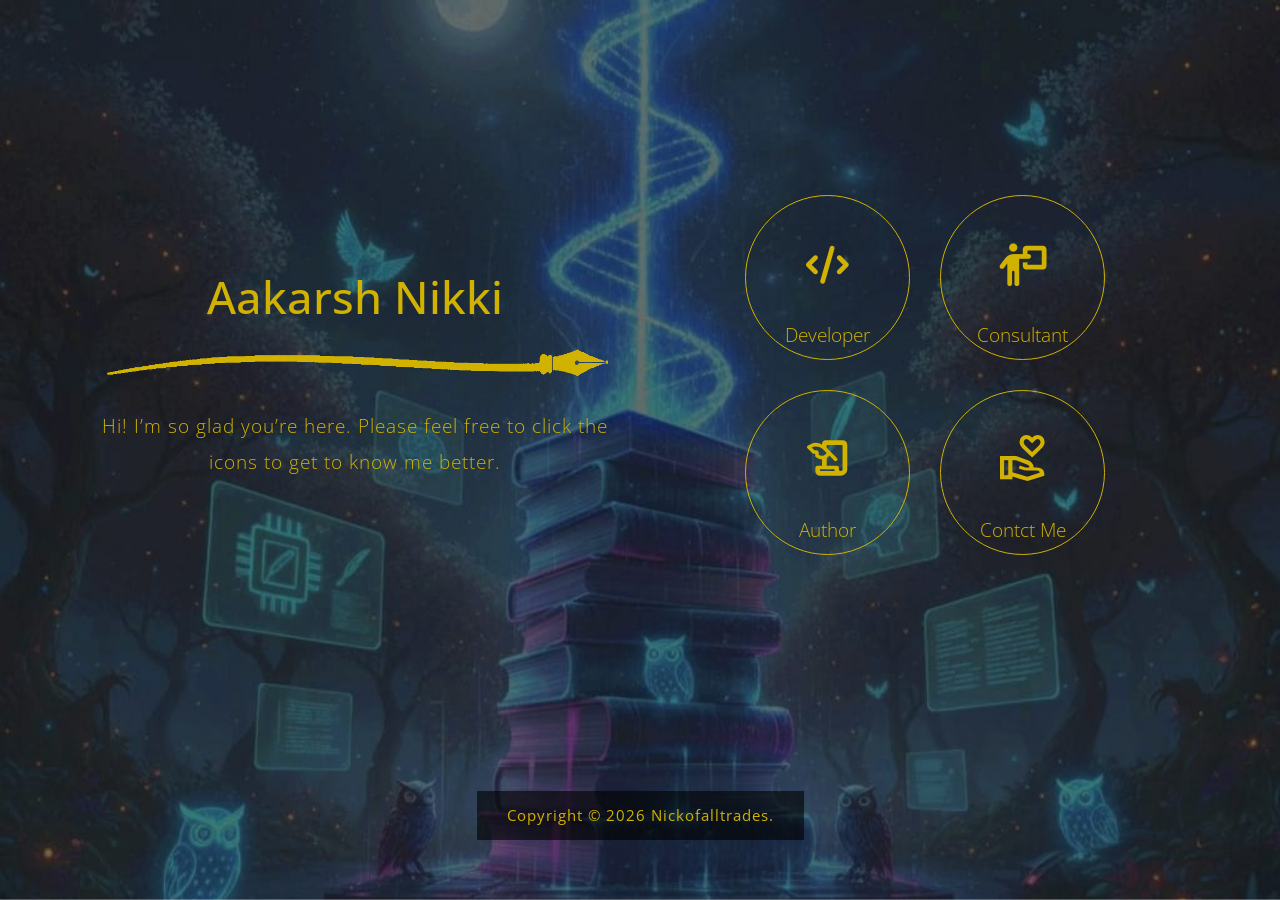
<file: index.html>
<!DOCTYPE html>
<html lang="en">
<head>
    <meta charset="utf-8">
    <meta name="viewport" content="width=device-width, initial-scale=1">

    <title>Nick Of All Trades</title>
<!--


-->
    <!-- load CSS -->
    <link rel="stylesheet" href="https://fonts.googleapis.com/css?family=Open+Sans:300">  <!-- Google web font "Open Sans" -->
    <link rel="stylesheet" href="css/bootstrap.min.css">                                  <!-- https://getbootstrap.com/ -->
    <link rel="stylesheet" href="fontawesome/css/all.min.css">                <!-- https://fontawesome.com/ -->
    <link rel="stylesheet" type="text/css" href="slick/slick.css"/>                       <!-- http://kenwheeler.github.io/slick/ -->
    <link rel="stylesheet" type="text/css" href="slick/slick-theme.css"/>
    <link rel="stylesheet" href="css/style.css">      
    <link rel="stylesheet" href="css/custom.css">                            

    <script>document.documentElement.className="js";var supportsCssVars=function(){var e,t=document.createElement("style");return t.innerHTML="root: { --tmp-var: bold; }",document.head.appendChild(t),e=!!(window.CSS&&window.CSS.supports&&window.CSS.supports("font-weight","var(--tmp-var)")),t.parentNode.removeChild(t),e};supportsCssVars()||alert("Please view this in a modern browser such as latest version of Chrome or Microsoft Edge.");</script>
    
</head>

<body>
    <div id="tm-bg"></div>
    <div id="tm-wrap">
        <div class="tm-main-content">
            <div class="container tm-site-header-container">
                <div class="row">
                    <div class="col-sm-12 col-md-6 col-lg-6 col-md-col-xl-6 mb-md-0 mb-sm-4 mb-4 tm-site-header-col">
                        <div class="tm-site-header">
                            <h1 class="mb-4"> Aakarsh Nikki </h1>
                            <img src="img/pen_bg.png" class="img-fluid mb-4">
                            <p>Hi! I’m so glad you’re here. Please feel free to click the icons to get to know me better. </p>        
                        </div>                        
                    </div>
                    <div class="col-sm-12 col-md-6 col-lg-6 col-xl-6">
                        <div class="content">
                            <div class="grid">
                                <div class="grid__item" id="home-link">
                                    <div class="product">
                                        <div class="tm-nav-link">
                                            <i class="fas fa-code fa-2x tm-nav-icon"></i>
                                            <span class="tm-nav-text">Developer</span>
                                            <div class="product__bg"></div>        
                                        </div>                                    
                                        <div class="product__description">
                                            <div class="row mb-3">
                                                <div class="col-12">
                                                    <h2 class="tm-page-title">Hi I am Aakarsh</h2>        
                                                </div>
                                            </div>                                        
                                            <div class="row">
                                                <div class="col-sm-12 col-md-6 col-lg-6 col-xl-6">
                                                    <img src="img/dev_img.jpg" class="img-fluid mb-3">
                                                    <p>My trajectory in software development is defined by a deep-seated curiosity that predates the modern smartphone. From the early days of Java ME and the technical challenge of porting N-Gage titles to standard Nokia handsets, I have spent over a decade evolving alongside the mobile and gaming industries.
                                                        The Technical Evolution
                                                        
                                                        I spent years refining my craft within the Android ecosystem (Jellybean through KitKat) before transitioning into high-level game architecture. While I built a deep mastery of Unity (C#) and Unreal Engine (C++), my professional focus underwent a significant shift following the Unity-ironSource merger. Disillusioned by the industry's pivot toward aggressive monetization over developer-centric stability, I made the strategic and ethical choice to transition my primary development to the Godot Engine, advocating for the transparency and resilience of open-source tools. </p>
                                                </div>
                                                <div class="col-sm-12 col-md-6 col-lg-6 col-xl-6">
                                                    <p>Today, my work is driven by the conviction that technology must serve the public good. I bridge the gap between complex logic and human impact through three core pillars:

                                                        Educational Innovation: I am currently gamifying high school science concepts, transforming rigid curricula into immersive, interactive learning environments.
                                                    
                                                        Narrative Design: Utilizing my background in creative writing and poetry to build games where the story is as robust as the codebase.
                                                    
                                                        AI & Tech Ethics: I serve as an active voice for the ethical use of Artificial Intelligence. I advocate for transparency, data privacy, and the protection of human creativity against the unchecked expansion of automated systems.
                                                    
                                                    I believe that as developers, we are the architects of the digital future, and it is our responsibility to ensure that future is built on ethical foundations.</p>
                                                    <img src="img/ethics.jpg" class="img-fluid">
                                                </div>                                        
                                            </div>
                                            
                                        </div>
                                    </div>
                                </div>

                                <div class="grid__item" id="team-link">
                                    <div class="product">
                                        <div class="tm-nav-link">
                                            <i class="fa-solid fa-person-chalkboard fa-2x tm-nav-icon"></i>
                                            <span class="tm-nav-text">Consultant</span>
                                            <div class="product__bg"></div>            
                                        </div>                                     
                                        <div class="product__description">
                                            <div class="p-sm-4 p-2">
                                                <div class="row mb-3">
                                                    <div class="col-12">
                                                        <h2 class="tm-page-title">As A  Consultant</h2>        
                                                    </div>
                                                </div>
                                                <div class="row tm-reverse-sm">
                                                    <div class="col-sm-12 col-md-8 col-lg-8 col-xl-8">
                                                        <p class="mb-4">I empower startups and small enterprises to scale effectively by replacing traditional, high-cost marketing and advertising models with strategic and ethical AI integration.

                                                            In an era of rising digital costs and data vulnerability, I specialize in implementing Privacy-First, Offline AI solutions. My approach ensures that businesses can automate their growth and marketing workflows at a fraction of the usual cost, without ever compromising their most valuable asset: customer data.</p>
                                                    <ul> 
                                                        <li>
                                                        <p class="mb-4"><strong class="font-weight-bold">Efficiency through Local AI:</strong> I guide companies in deploying local, open-source Large Language Models (LLMs) and tools that run on existing hardware. This eliminates expensive monthly subscriptions and reduces dependence on third-party advertising platforms.</p>
                                                        </li> 
                                                        <li>
                                                        <p class="mb-4"><strong class="font-weight-bold">Data Sovereignty & Privacy:</strong>  By keeping AI operations offline, I ensure that sensitive customer information stays within the company’s walls. This is not just a security measure; it is a commitment to the ethical use of technology.</p>
                                                       </li>
                                                       <li>
                                                        <p class="mb-4"><strong class="font-weight-bold">Marketing Integration:</strong>  I help startups build sustainable brand presence using AI-driven content and strategy that respects the user, avoiding the invasive tracking typical of modern digital marketing.</p>
                                                       </li>                                                      
                                                    </ul>  
                                                        <a href="#" class="btn tm-btn-gray">Read More</a>        
                                                    </div>                                                
                                                    <div class="col-sm-12 col-md-4 col-lg-4 col-xl-4 mb-lg-0 mb-sm-4 mb-4">
                                                        <img src="img/consultant.jpg" class="img-fluid">
                                                    </div>
                                                </div>
                                            </div>
                                        </div>
                                    </div>
                                </div>

                                <div class="grid__item">
                                    <div class="product">
                                        <div class="tm-nav-link">
                                            <svg class="tm-nav-icon needs-space" xmlns="http://www.w3.org/2000/svg" height="48px" viewBox="0 -960 960 960" width="48px" fill="#d1b200"><path d="M321-124q-39 0-66.5-28T227-219v-61q0-19.75 13.63-33.38Q254.25-327 274-327h86v-127q-34 1-65-11t-59-34q-6.08-4.57-9.04-11.79Q224-518 224-526v-38h-28q-8.57 0-16.78-3.5Q171-571 164-578l-94-95q-12-11-11-27.5T73-727q38-25 79-40.5t85-15.5q25 0 60 9t63 27v-14q0-32.09 21.95-54.05Q403.91-837 435-837h336q39.75 0 67.38 27.62Q866-781.75 866-742v487q0 53.75-38.62 92.37Q788.75-124 735-124H321Zm133-203h198q19.75 0 33.38 13.62Q699-299.75 699-280v25q0 17 10 26.5t26 9.5q16 0 26-9.5t10-26.5v-487H454v59l204 204q9 9 10.5 20t-1.5 20q-4 9-12.47 16-8.48 7-20.33 7-8.2 0-14.7-2.5T607-427L506-529l-13 16q-10 12-19 18t-20 12v156ZM209-635h39q19.75 0 33.38 13.62Q295-607.75 295-588v44q15 10 30.25 15t31.75 5q23 0 47.5-13.5T438-562l15-17-64-65q-32-32-70.32-50-38.33-18-81.68-18-25 0-44 6t-39 16l55 55Zm396 379H321v37h298q-7-4-10.5-14t-3.5-23Zm-284 37v-37 37Z"/></svg>
                                            <span class="tm-nav-text">Author</span>
                                            <div class="product__bg"></div>             
                                        </div>                                                                 
                                        <div class="product__description">
                                            <div class="p-sm-4 p-2">
                                                <div class="row mb-3">
                                                    <div class="col-12">
                                                        <h2 class="tm-page-title">Author</h2>        
                                                    </div>

                                                    <div class="quote-container">
                                                        <blockquote class="custom-quote">
                                                          <p>The thinker dies many times</p>
                                                          <p class="highlight-text">before his body does.</p>
                                                        </blockquote>
                                                      </div>

                                                </div>
                                                <div class="row mb-3">
                                                    <div class="col-12">
                                                        <p>As a firm believer that <strong class="font-weight-bold h5 text-white">Change is the only constant,</strong>I am convinced that when humans are presented with profound, thought-provoking knowledge, they possess the innate ability and will to change for the better.

As an author and creator, my mission is to craft narrative experiences and poetic works that challenge assumptions and ignite the intellect. I design my creations not just to entertain, but to make you pause, question, and think.

If you are curious to explore deeper, click on any image below to read one of my creations..</p>
                                                    </div>
                                                </div>
                                                <div class="row">
                                                    <div class="col-12">
                                                        <div class="p-sm-4 p-2 tm-img-container">
                                                            <div class="tm-img-slider" id="tmImgSlider">
                                                              <a href="#" class="tm-slider-img-link"><img src="img/gallery-img-01-tn.jpg" alt="Image 1" class="img-fluid tm-slider-img"></a>
                                                              <a href="#" class="tm-slider-img-link"><img src="img/gallery-img-02-tn.jpg" alt="Image 2" class="img-fluid tm-slider-img"></a>
                                                              <a href="#" class="tm-slider-img-link"><img src="img/gallery-img-03-tn.jpg" alt="Image 3" class="img-fluid tm-slider-img"></a>
                                                              <a href="#" class="tm-slider-img-link"><img src="img/gallery-img-04-tn.jpg" alt="Image 4" class="img-fluid tm-slider-img"></a>
                                                              <a href="#" class="tm-slider-img-link"><img src="img/gallery-img-05-tn.jpg" alt="Image 5" class="img-fluid tm-slider-img"></a>
                                                              <a href="#" class="tm-slider-img-link"><img src="img/gallery-img-06-tn.jpg" alt="Image 6" class="img-fluid tm-slider-img"></a>
                                                            </div>
                                                        </div>  
                                                    </div>
                                                </div>
                                            </div>
                                        </div>       
                                    </div>
                                </div>

                                <div class="grid__item">
                                    <div class="product">
                                        <div class="tm-nav-link">
                                            <svg class="tm-nav-icon needs-space" xmlns="http://www.w3.org/2000/svg" height="48px" viewBox="0 -960 960 960" width="48px" fill="#d1b200"><path d="M662-491 485.15-658.55q-30.55-29.29-52.35-64.38Q411-758.02 411-800q0-58 40-99t99-41q33 0 60.5 15.5t51 37.5q23.5-22 51.64-37.5Q741.27-940 774-940q57.5 0 98.25 41T913-800q0 41.89-22.47 76.89-22.48 35.01-52.7 64.56L662-491Zm0-110 116.74-110.11q20.38-17.74 35.82-38.98Q830-771.33 830-798q0-24.19-16-42.1-16-17.9-39.83-17.9-19.02 0-34.59 11Q724-836 711-822l-49 46-50.13-46.47Q599-836 583.92-847q-15.07-11-34.09-11Q526-858 510-840.1q-16 17.91-16 42.1 0 25.79 16 47.32T546-711l116 110ZM269-195l296 88 248-78q0-20-15.5-33.5T761-232H545q-10 0-24.83-2.5-14.82-2.5-30.17-7.18L394-270l21-61 101 34q7 3 16 4.5t20 .5h56q0-21-14-36.5T560-352l-218-83h-73v240ZM20-55v-463h319q8.33 0 16.67 1.5Q364-515 373-512l215 81q44 17 75 53.5t31 85.5h67q60.42 0 102.71 33.5Q906-225 906-167v43L570-21l-301-87v53H20Zm83-82h82v-298h-82v298Zm559-639Z"/></svg>                                             
                                            <span class="tm-nav-text">Contct Me</span>
                                            <div class="product__bg"></div>             
                                        </div>                                                              
                                        <div class="product__description">
                                            <div class="pt-sm-4 pb-sm-4 pl-sm-5 pr-sm-5 pt-2 pb-2 pl-3 pr-3">
                                                <div class="row mb-3">
                                                    <div class="col-12">
                                                        <h2 class="tm-page-title">Contct Me</h2>        
                                                    </div>
                                                </div>
                                                <div class="row mb-4">
                                                    <div class="col-12">
                                                        <p>Lorem ipsum dolor site amet, consectetur adipiscing elit. Aliquam interdum, nisl sed faucibus tempor, massa velit laoreet ipsum, et faucibus sapien magna at enim. Suspendisse a dictum tortor, vel rhoncus libero.</p>
                                                    </div>
                                                </div>
                                                <div class="row">
                                                    <div class="col-12">
                                                        <form action="index.html" method="post" class="contact-form">
                                                            <div class="row">
                                                                <div class="form-group col-md-6 col-lg-6 col-xl-6">
                                                                  <input type="text" id="contact_name" name="contact_name" class="form-control" placeholder="Name"  required/>
                                                                </div>
                                                                <div class="form-group col-md-6 col-lg-6 col-xl-6 tm-col-email">
                                                                  <input type="email" id="contact_email" name="contact_email" class="form-control" placeholder="Email"  required/>
                                                                </div>
                                                            </div>                                                        
                                                            <div class="form-group">
                                                              <textarea id="contact_message" name="contact_message" class="form-control" rows="9" placeholder="Message" required></textarea>
                                                            </div>
                                                            <button type="submit" class="btn btn-primary tm-btn-submit">Submit</button>
                                                        </form>
                                                    </div>
                                                </div>
                                            </div>                                            
                                        </div>
                                    </div>
                                </div>
                            </div> 
                        </div>                       
                    </div>
                </div>                
            </div>
            <footer>
                <p class="small tm-copyright-text">Copyright &copy; <span class="tm-current-year">2020</span> Nickofalltrades. 

            </footer>
        </div> <!-- .tm-main-content -->  
    </div>
    <!-- load JS -->
    <script src="js/jquery-3.2.1.slim.min.js"></script>         <!-- https://jquery.com/ -->    
    <script src="slick/slick.min.js"></script>                  <!-- http://kenwheeler.github.io/slick/ -->  
    <script src="js/anime.min.js"></script>                     <!-- http://animejs.com/ -->
    <script src="js/main.js"></script>  
    <script>      

        function setupFooter() {
            var pageHeight = $('.tm-site-header-container').height() + $('footer').height() + 100;

            var main = $('.tm-main-content');

            if($(window).height() < pageHeight) {
                main.addClass('tm-footer-relative');
            }
            else {
                main.removeClass('tm-footer-relative');   
            }
        }

        /* DOM is ready
        ------------------------------------------------*/
        $(function(){

            setupFooter();

            $(window).resize(function(){
                setupFooter();
            });

            $('.tm-current-year').text(new Date().getFullYear());  // Update year in copyright           
        });

    </script>             

</body>
</html>
</file>
<file: css/style.css>
/*

NicK of All Trades

*/

body {
  font-family: "Open Sans", Helvetica, Arial, sans-serif;
  font-size: 19px;
  font-weight: 300;
  color: #D1B200;
  position: relative;
}

h1 {
  font-size: 2.8rem;
}

#tm-bg {
  position: fixed;
  top: 0;
  left: 0;
  width: 100%;
  height: 100%;
  background-image: url(../img/img-bg2.jpeg);
  background-position: center;
  background-size: cover;
  background-repeat: no-repeat;
  z-index: -1;
  transition: all 0.3s ease;
}

#tm-bg:after {
  content: "";
  display: block;
  position: absolute;
  top: 0;
  left: 0;
  width: 100%;
  height: 100%;
}

#tm-wrap {
  display: flex;
  justify-content: center;
  align-items: center;
  height: 100%;
  min-height: 100vh;
}

p {
  line-height: 1.9;
  letter-spacing: 1px;
}

/* MODIFIED: Reverted justify-content to 'space-between' to push the footer 
   dynamically to the viewport base while keeping layout objects structured. */
.tm-main-content {
  display: flex;
  flex-direction: column;
  justify-content: space-between; 
  align-items: center;
  padding: 80px 15px 0 15px; /* Cleaned bottom padding to allow footer margins to handle spacing */
  position: absolute;
  left: 0;
  right: 0;
  top: 0;
  bottom: 0;
  overflow: auto;
}

.tm-site-header-container {
  display: flex;
  align-items: center;
  justify-content: center;
  width: 100%;
  margin-top: auto;   
  margin-bottom: auto;
}

.tm-site-header-col {
  display: flex;
  align-items: center;
  justify-content: center;
}

.tm-site-header {
  margin: 10px;
  text-align: center; 
  width: 100%;
}

.tm-nav ul {
  padding-left: 0;
  display: block;
}

.tm-nav li {
  list-style: none;
  display: inline-block;
  border: 1px solid white;
  float: left;
  margin: 10px;
}

.tm-nav-link {
  color: white;
  display: flex;
  flex-direction: column;
  justify-content: center;
  align-items: center !important;
  width: 165px;
  height: 165px;
  text-align: center;
  border: 1px solid #D1B200;
  border-radius: 50%;
  cursor: pointer;
  position: relative;
}

.tm-nav-text {
  position: absolute;
  color: #D1B200;
  left: 0;
  right: 0;
  bottom: 10px;
}

.fa-3x {
  font-size: 2.5em;
}

.product {
  background: transparent;
  transition: all 0.3s ease;
  border-radius: 50% ;
}

.product:hover {
  background: #2c2a35;
  border-radius: 50%;
  color: #a9a9a9;
}

.tm-nav-icon {
  display: block;
  color: #D1B200;
  margin-bottom: 25px;
}

.tm-nav-icon.needs-space {
  margin-bottom: 30px !important;  
  display: block;
}


/* Expanding Grid Items from Codrops */
.tm-page-title {
  font-weight: 300;
}

.content {
  width: 100%;
  max-width: 100%; 
  margin: 0 auto;
}

.grid {
  display: flex;
  flex-wrap: wrap;
  justify-content: center;
  align-items: center;
  margin: 0 auto;
}

.grid__item {
  margin: 15px; 
}

.product {
  position: relative;
  cursor: pointer;
}

.product__bg {
  width: 100%;
  height: 100%;
  top: 0px;
}

.product__bg,
.product__description {
  opacity: 0;
  position: absolute;
}

.product__description {
  width: 100%;
  height: 100%;
  top: 0;
  left: 0;
  display: none;
}

.tm-fa-close {
  font-size: 30px;
}

.details {
  font-size: 1rem;
  width: 100%;
  height: 100%;
  bottom: 0;
  left: 0;
  z-index: 1000;
  display: flex;
  flex-direction: column;
  justify-content: center;
  pointer-events: none;
  padding: 15px;
  display: none;
}

.details > * {
  position: relative;
  opacity: 0;
}

.details--open {
  pointer-events: auto;
}

.details__bg {
  width: 100%;
  max-width: 900px;
  left: 0;
  right: 0;
  margin-left: auto;
  margin-right: auto;
}

.details__bg--down {
  background: #2c2a35;
}

.details__bg {
  padding: 50px;
  transform-origin: 0 0;
}

.details__close {
  position: absolute;
  top: 5px;
  right: 0;
  border: 0;
  background: none;
  margin: 1em;
  cursor: pointer;
  font-size: 0.85em;
  color: white;
  z-index: 1001;
}

/* Team */
.tm-reverse-sm {
  flex-direction: row;
}

/* Our Work */
.tm-slider-img-link {
  padding-left: 10px;
  padding-right: 10px;
}

.slick-dots li button:before {
  font-size: 20px;
  color: white;
  opacity: 1;
}

.slick-dots {
  position: absolute;
  bottom: -40px;
  display: block;
  width: 100%;
  padding: 0;
  list-style: none;
  text-align: center;
}

.slick-dots li.slick-active button:before {
  opacity: 0.75;
  color: deepskyblue;
}

/* Contact */
.form-control {
  font-size: 1.1rem;
  border-radius: 0;
  border: none;
  background-color: #353541;
  color: white;
  padding: 0.75rem;
}

.form-control:focus {
  color: #cecece;
  background-color: #4d4c59;
  border-color: transparent;
}

.tm-col-email {
  padding-left: 0;
}

.tm-btn-submit {
  background-color: #006599;
}

.tm-btn-gray {
  background-color: #494752;
  color: white;
}

.tm-btn-gray:hover {
  background-color: #77757d;
  color: white;
}

.btn {
  padding: 0.5rem 2.4rem;
  font-size: 1.2rem;
  border-radius: 0;
}

.btn-primary {
  border-color: transparent;
}

.btn-primary:hover {
  background-color: #0e7fb9;
  border-color: transparent;
}

/* MODIFIED: Forced exact bottom positioning across all form factors 
   with an explicit 60px viewport offset margin */
footer {
  width: 100%;
  text-align: center;
  margin-top: auto !important;
  margin-bottom: 60px !important; 
  padding-top: 20px;
  z-index: 10;
}

.tm-current-year {
  /* Namespace container styling */
}

.tm-text-highlight {
  color: white;
}
.tm-text-highlight:hover {
  color: red;
}
.tm-main-content.tm-footer-relative {
  flex-direction: column;
}
.tm-main-content.tm-footer-relative footer {
  position: relative;
  bottom: 0;
  margin-top: 50px;
}

.tm-copyright-text {
  background-color: rgba(0, 0, 0, 0.6);
  display: inline-block;
  padding: 10px 30px;
}

a,
button {
  transition: all 0.3s ease;
}
a:hover,
a:focus {
  text-decoration: none;
  outline: none;
}

p:last-child {
  margin-bottom: 0;
}

@media (min-width: 900px) {
  .container {
    max-width: 1140px; 
  }
}

@media (min-width: 767px) and (max-width: 991px), (max-width: 440px) {
  .tm-nav-link {
    width: 145px;
    height: 145px;
  }
}

@media (max-width: 767px) {
  .container {
    max-width: 450px;
  }
  
  .tm-site-header-container {
    margin-top: 80px !important; 
    margin-bottom: 0 !important;
  }

  .content {
    margin: 0 auto;
    max-width: 370px; 
  }
  .grid {
    justify-content: center;
  }
  
  .tm-nav ul {
    display: flex;
    flex-wrap: wrap;
    justify-content: center; 
  }
  .tm-col-email {
    padding-left: 15px;
  }
  .tm-reverse-sm {
    flex-direction: column-reverse;
  }
}

@media (max-width: 544px) {
  .tm-main-content {
    flex-direction: column;
  }
  .details__bg {
    padding: 55px 40px;
  }
  .slick-dots li button:before {
    font-size: 15px;
  }

  /* MODIFIED: Kept strict 60px spacing rules active for small hand-held viewports */
  footer {
    position: relative;
    bottom: 0;
    margin-bottom: 60px !important;
  }
}

@media (max-width: 419px) {
  .tm-nav-link {
    width: 120px;
    height: 120px;
  }

  .fa-3x {
    font-size: 2.2em;
  }
}
</file>
<file: css/custom.css>
/* Container to center the blockquote on your webpage */
.quote-container {
    display: flex;
    justify-content: center;
    align-items: center;
    padding: 40px;
    font-family: 'Arial', sans-serif; /* Replace with your project's font */
  }
  
  /* Base style for the quote block */
  .custom-quote {
    display: flex;
    flex-direction: column;
    align-items: center;
    text-align: center;
    margin: 0;
    max-width: 600px;
    position: relative;
  }
  
  /* Styling the sentences */
  .custom-quote p {
    font-size: 1.5rem;
    color: #ffffff;
    margin: 5px 0;
    line-height: 1.4;
  }
  
  /* Styling for the blue, bold bottom sentence */
  .custom-quote .highlight-text {
    color: #ffc107; /* Navy blue color from your image */
    font-weight: 800;
  }
  
  /* Creating the top quotation mark */
  .custom-quote::before {
    content: "“";
    font-size: 5rem;
    line-height: 1;
    color: #ffc107;
    font-family: Georgia, serif; /* Using a serif font makes quotation marks look classic */
    margin-bottom: -10px;
  }
  
  /* Creating the bottom quotation mark */
  .custom-quote::after {
    content: "”";
    font-size: 5rem;
    line-height: 1;
    color: #ffc107;
    font-family: Georgia, serif;
    margin-top: 10px;
  }
</file>
